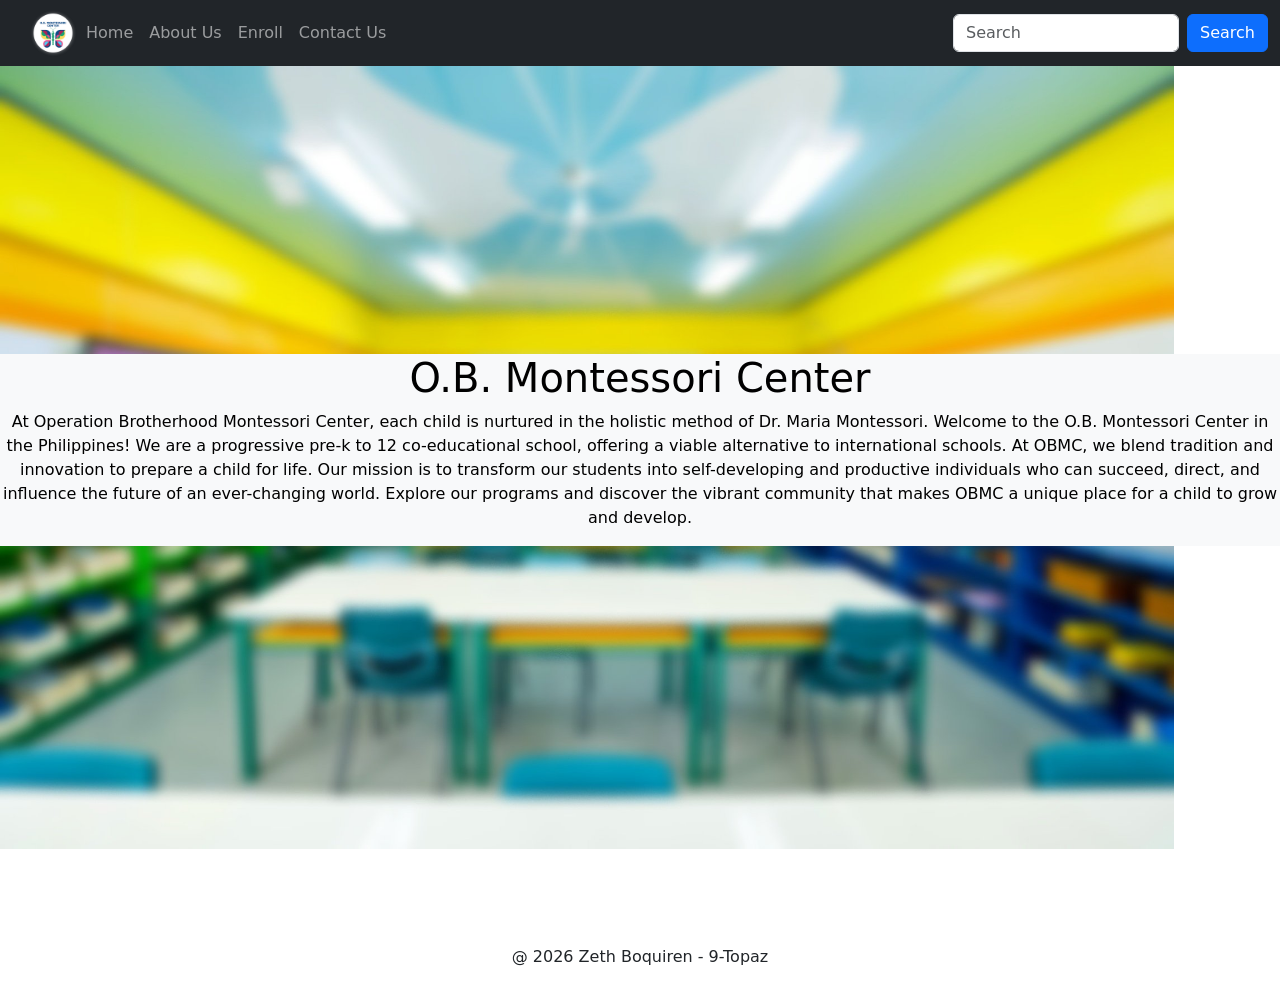
<file: index.html>
<!DOCTYPE html>
<html lang="en">
<head>
    <meta charset="UTF-8">
    <meta name="viewport" content="width=device-width, initial-scale=1.0">
    <title>Q2 Drill 2</title>
    <link rel="stylesheet" href="style.css">

    <!---Bootstrap stuff. Heh.-->
    <link href="https://cdn.jsdelivr.net/npm/bootstrap@5.3.8/dist/css/bootstrap.min.css" rel="stylesheet">
    <script src="https://cdn.jsdelivr.net/npm/bootstrap@5.3.8/dist/js/bootstrap.bundle.min.js"></script>
</head>
<body>

    <!-- Navigation yeah -->
    <nav class="navbar navbar-expand-sm navbar-dark bg-dark">
    <div class="container-fluid">
        <a class="navbar-brand" href="javascript:void(0)"></a>
        <img src="logo.png" width="50">
        <button class="navbar-toggler" type="button" data-bs-toggle="collapse" data-bs-target="#collapsibleNavbar">
        <span class="navbar-toggler-icon"></span>
        </button>
        <div class="collapse navbar-collapse" id="collapsibleNavbar">
        <ul class="navbar-nav me-auto">
            <li class="nav-item">
            <a class="nav-link" href="index.html">Home</a>
            </li>
            <li class="nav-item">
            <a class="nav-link" href="about.html">About Us</a>
            </li>
            <li class="nav-item">
            <a class="nav-link" href="enroll.html">Enroll</a>
            </li>
            <li class="nav-item">
            <a class="nav-link" href="contact.html">Contact Us</a>
            </li>
        </ul>
        <form class="d-flex">
            <input class="form-control me-2" type="text" placeholder="Search">
            <button class="btn btn-primary" type="button">Search</button>
        </form>
        </div>
    </div>
</nav>

<!-- Background yeah -->
    <div class="bg-image">
        <img src="classroom.jpg" width="1174">
        <div class="container p-5">
        <div class="col-12 bg-light main-text">
            <h1>O.B. Montessori Center</h1>
            <p>At Operation Brotherhood Montessori Center, each child is nurtured in the holistic method of Dr. Maria Montessori.

Welcome to the O.B. Montessori Center in the Philippines! 

We are a progressive pre-k to 12 co-educational school, offering a viable alternative to international schools. At OBMC, we blend tradition and innovation to prepare a child for life. 

Our mission is to transform our students into self-developing and productive individuals who can succeed, direct, and influence the future of an ever-changing world. 

Explore our programs and discover the vibrant community that makes OBMC a unique place for a child to grow and develop.</p>
        </div>
        </div>
    </div>

    <!-- footer bruh -->
     <footer>
        <p>@ 2026 Zeth Boquiren - 9-Topaz</p>
     </footer>
</body>
</html>
</file>
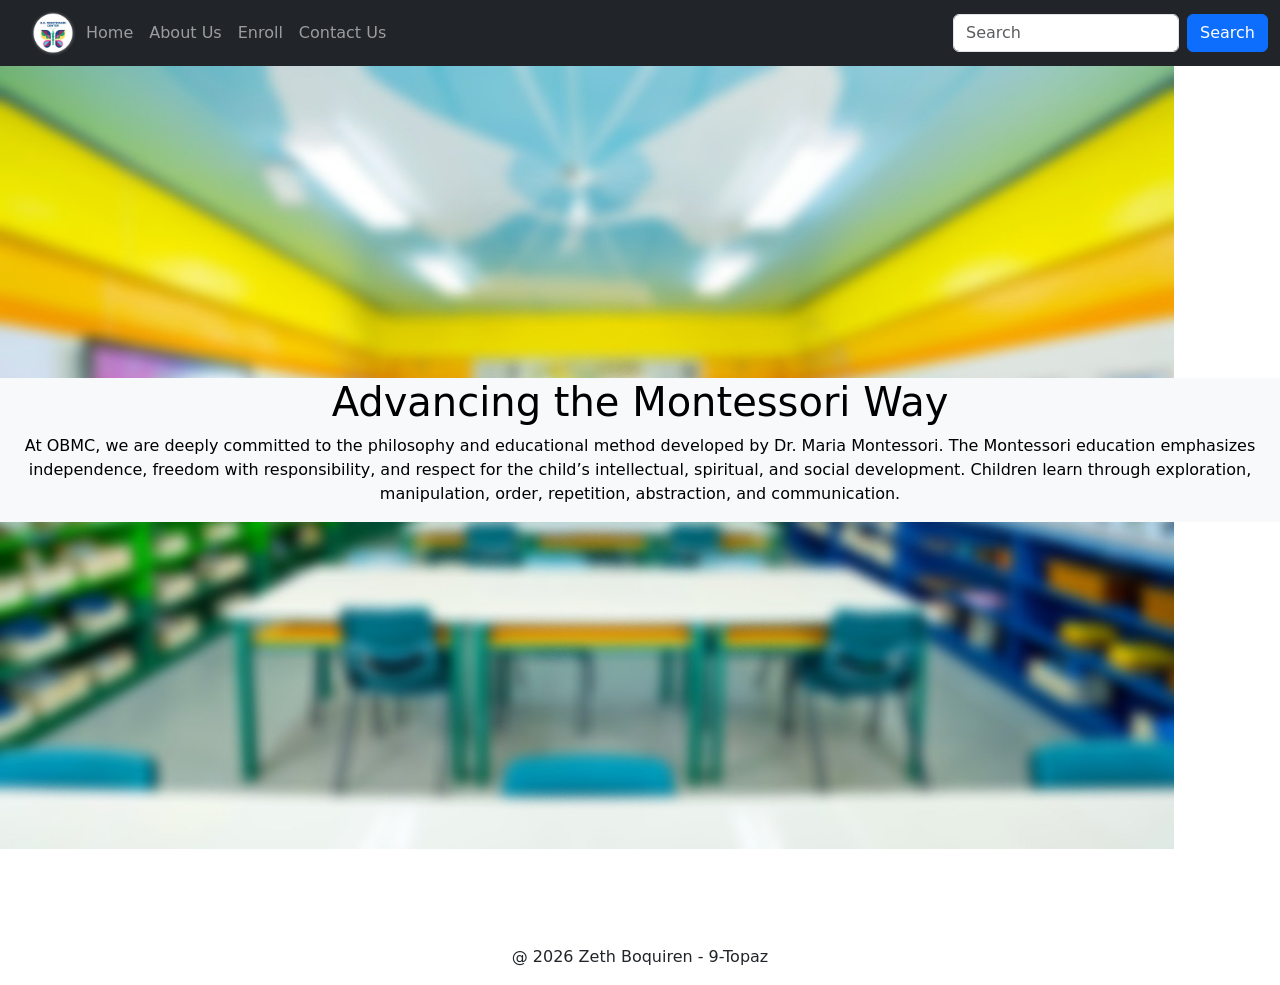
<file: about.html>
<!DOCTYPE html>
<html lang="en">
<head>
    <meta charset="UTF-8">
    <meta name="viewport" content="width=device-width, initial-scale=1.0">
    <title>Q2 Drill 2</title>
    <link rel="stylesheet" href="style.css">

    <!---Bootstrap stuff. Heh.-->
    <link href="https://cdn.jsdelivr.net/npm/bootstrap@5.3.8/dist/css/bootstrap.min.css" rel="stylesheet">
    <script src="https://cdn.jsdelivr.net/npm/bootstrap@5.3.8/dist/js/bootstrap.bundle.min.js"></script>
</head>
<body>

    <!-- Navigation yeah -->
    <nav class="navbar navbar-expand-sm navbar-dark bg-dark">
    <div class="container-fluid">
        <a class="navbar-brand" href="javascript:void(0)"></a>
        <img src="logo.png" width="50">
        <button class="navbar-toggler" type="button" data-bs-toggle="collapse" data-bs-target="#collapsibleNavbar">
        <span class="navbar-toggler-icon"></span>
        </button>
        <div class="collapse navbar-collapse" id="collapsibleNavbar">
        <ul class="navbar-nav me-auto">
            <li class="nav-item">
            <a class="nav-link" href="index.html">Home</a>
            </li>
            <li class="nav-item">
            <a class="nav-link" href="about.html">About Us</a>
            </li>
            <li class="nav-item">
            <a class="nav-link" href="enroll.html">Enroll</a>
            </li>
            <li class="nav-item">
            <a class="nav-link" href="contact.html">Contact Us</a>
            </li>
        </ul>
        <form class="d-flex">
            <input class="form-control me-2" type="text" placeholder="Search">
            <button class="btn btn-primary" type="button">Search</button>
        </form>
        </div>
    </div>
</nav>

<!-- Background yeah -->
    <div class="bg-image">
        <img src="classroom.jpg" width="1174">
        <div class="container p-5">
        <div class="col-12 bg-light main-text">
            <h1>Advancing the Montessori Way</h1>
            <p>At OBMC, we are deeply committed to the philosophy and educational method developed by Dr. Maria Montessori. 

The Montessori education emphasizes independence, freedom with responsibility, and respect for the child’s intellectual, spiritual, and social development. Children learn through exploration, manipulation, order, repetition, abstraction, and communication.</p>
        </div>
        </div>
    </div>

    <!-- footer bruh -->
     <footer>
        <p>@ 2026 Zeth Boquiren - 9-Topaz</p>
     </footer>
</body>
</html>
</file>
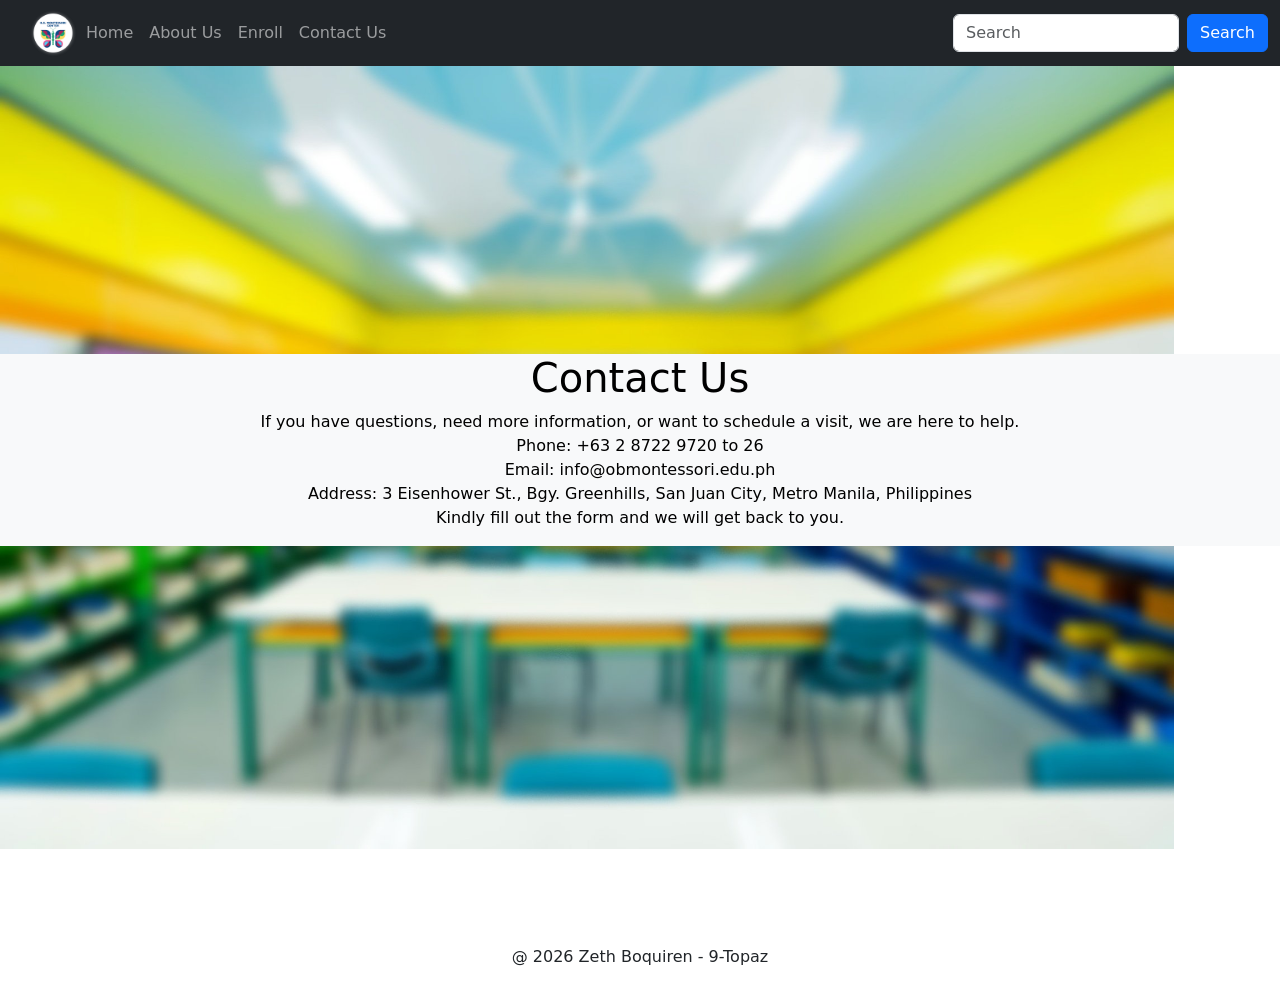
<file: contact.html>
<!DOCTYPE html>
<html lang="en">
<head>
    <meta charset="UTF-8">
    <meta name="viewport" content="width=device-width, initial-scale=1.0">
    <title>Q2 Drill 2</title>
    <link rel="stylesheet" href="style.css">

    <!---Bootstrap stuff. Heh.-->
    <link href="https://cdn.jsdelivr.net/npm/bootstrap@5.3.8/dist/css/bootstrap.min.css" rel="stylesheet">
    <script src="https://cdn.jsdelivr.net/npm/bootstrap@5.3.8/dist/js/bootstrap.bundle.min.js"></script>
</head>
<body>

    <!-- Navigation yeah -->
    <nav class="navbar navbar-expand-sm navbar-dark bg-dark">
    <div class="container-fluid">
        <a class="navbar-brand" href="javascript:void(0)"></a>
        <img src="logo.png" width="50">
        <button class="navbar-toggler" type="button" data-bs-toggle="collapse" data-bs-target="#collapsibleNavbar">
        <span class="navbar-toggler-icon"></span>
        </button>
        <div class="collapse navbar-collapse" id="collapsibleNavbar">
        <ul class="navbar-nav me-auto">
            <li class="nav-item">
            <a class="nav-link" href="index.html">Home</a>
            </li>
            <li class="nav-item">
            <a class="nav-link" href="about.html">About Us</a>
            </li>
            <li class="nav-item">
            <a class="nav-link" href="enroll.html">Enroll</a>
            </li>
            <li class="nav-item">
            <a class="nav-link" href="contact.html">Contact Us</a>
            </li>
        </ul>
        <form class="d-flex">
            <input class="form-control me-2" type="text" placeholder="Search">
            <button class="btn btn-primary" type="button">Search</button>
        </form>
        </div>
    </div>
</nav>

<!-- Background yeah -->
    <div class="bg-image">
        <img src="classroom.jpg" width="1174">
        <div class="container p-5">
        <div class="col-12 bg-light main-text">
            <h1>Contact Us</h1>
            <p>If you have questions, need more information, or want to schedule a visit, we are here to help.   
<br>
Phone: +63 2 8722 9720 to 26
<br>
Email: info@obmontessori.edu.ph
<br>
Address: 3 Eisenhower St., Bgy. Greenhills, San Juan City, Metro Manila, Philippines
<br>
Kindly fill out the form and we will get back to you.</p>
        </div>
        </div>
    </div>

    <!-- footer bruh -->
     <footer>
        <p>@ 2026 Zeth Boquiren - 9-Topaz</p>
     </footer>
</body>
</html>
</file>
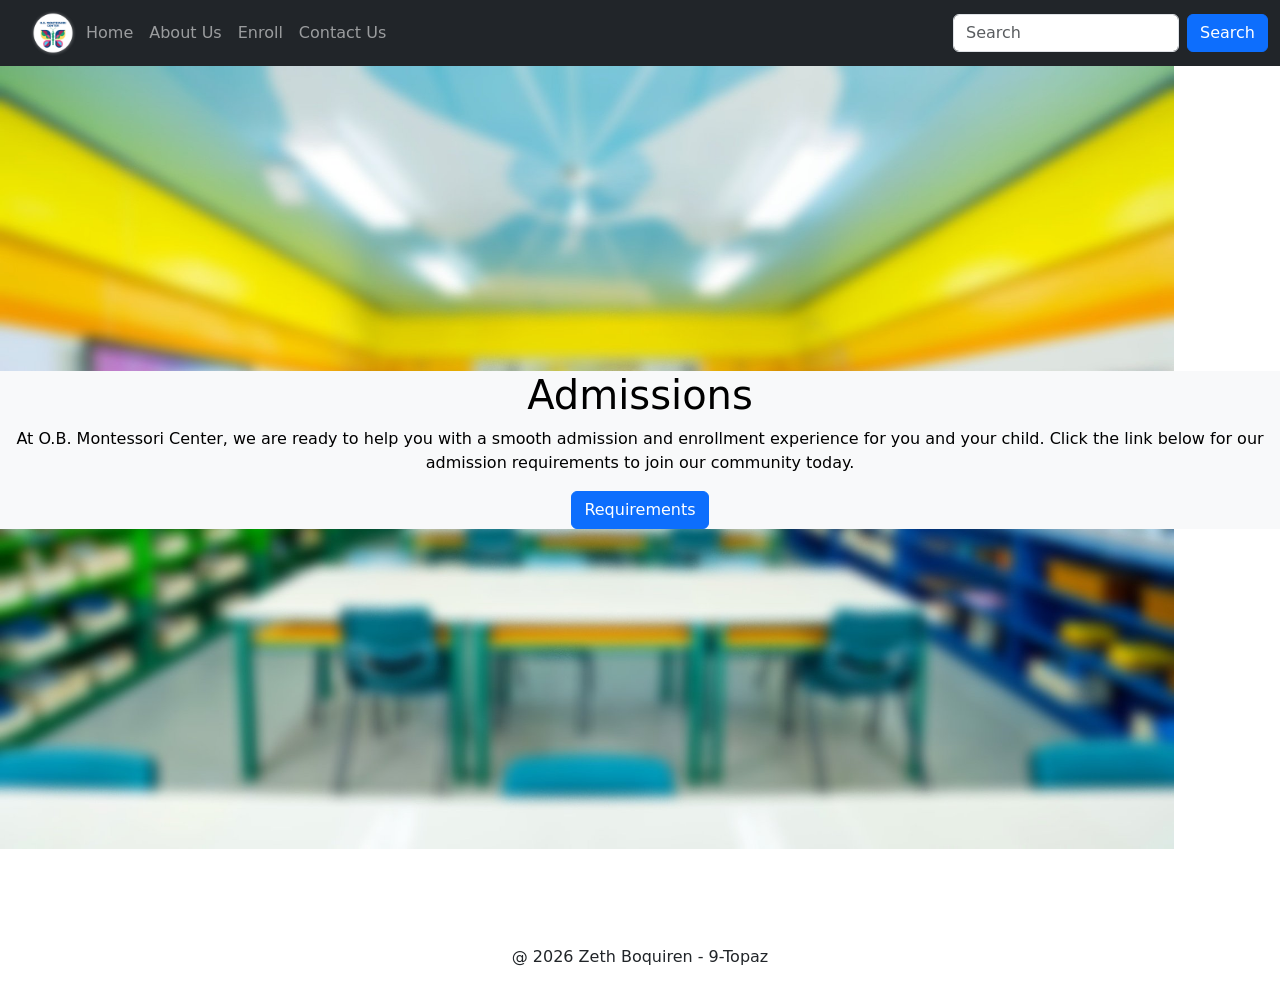
<file: enroll.html>
<!DOCTYPE html>
<html lang="en">
<head>
    <meta charset="UTF-8">
    <meta name="viewport" content="width=device-width, initial-scale=1.0">
    <title>Q2 Drill 2</title>
    <link rel="stylesheet" href="style.css">

    <!---Bootstrap stuff. Heh.-->
    <link href="https://cdn.jsdelivr.net/npm/bootstrap@5.3.8/dist/css/bootstrap.min.css" rel="stylesheet">
    <script src="https://cdn.jsdelivr.net/npm/bootstrap@5.3.8/dist/js/bootstrap.bundle.min.js"></script>
</head>
<body>

    <!-- Navigation yeah -->
    <nav class="navbar navbar-expand-sm navbar-dark bg-dark">
    <div class="container-fluid">
        <a class="navbar-brand" href="javascript:void(0)"></a>
        <img src="logo.png" width="50">
        <button class="navbar-toggler" type="button" data-bs-toggle="collapse" data-bs-target="#collapsibleNavbar">
        <span class="navbar-toggler-icon"></span>
        </button>
        <div class="collapse navbar-collapse" id="collapsibleNavbar">
        <ul class="navbar-nav me-auto">
            <li class="nav-item">
            <a class="nav-link" href="index.html">Home</a>
            </li>
            <li class="nav-item">
            <a class="nav-link" href="about.html">About Us</a>
            </li>
            <li class="nav-item">
            <a class="nav-link" href="enroll.html">Enroll</a>
            </li>
            <li class="nav-item">
            <a class="nav-link" href="contact.html">Contact Us</a>
            </li>
        </ul>
        <form class="d-flex">
            <input class="form-control me-2" type="text" placeholder="Search">
            <button class="btn btn-primary" type="button">Search</button>
        </form>
        </div>
    </div>
</nav>

<!-- Background yeah -->
    <div class="bg-image">
        <img src="classroom.jpg" width="1174">
        <div class="container p-5">
        <div class="col-12 bg-light main-text">
            <h1>Admissions</h1>
            <p>At O.B. Montessori Center, we are ready to help you with a smooth admission and enrollment experience for you and your child.

Click the link below for our admission requirements to join our community today.</p>
            <button type="button" class="btn btn-primary">
                Requirements
            </button>
        </div>
        </div>
    </div>

    <!-- footer bruh -->
     <footer>
        <p>@ 2026 Zeth Boquiren - 9-Topaz</p>
     </footer>
</body>
</html>
</file>
<file: style.css>
.main-text {
    text-align: center;
    position: absolute;
    top: 50%;
    left: 50%;
    transform: translate(-50%, -50%);
    color: rgb(0, 0, 0);
}

body{
    background-repeat: no-repeat;
    background-attachment: fixed;
    background-size: cover;
}

footer{
    text-align: center;
}
</file>
